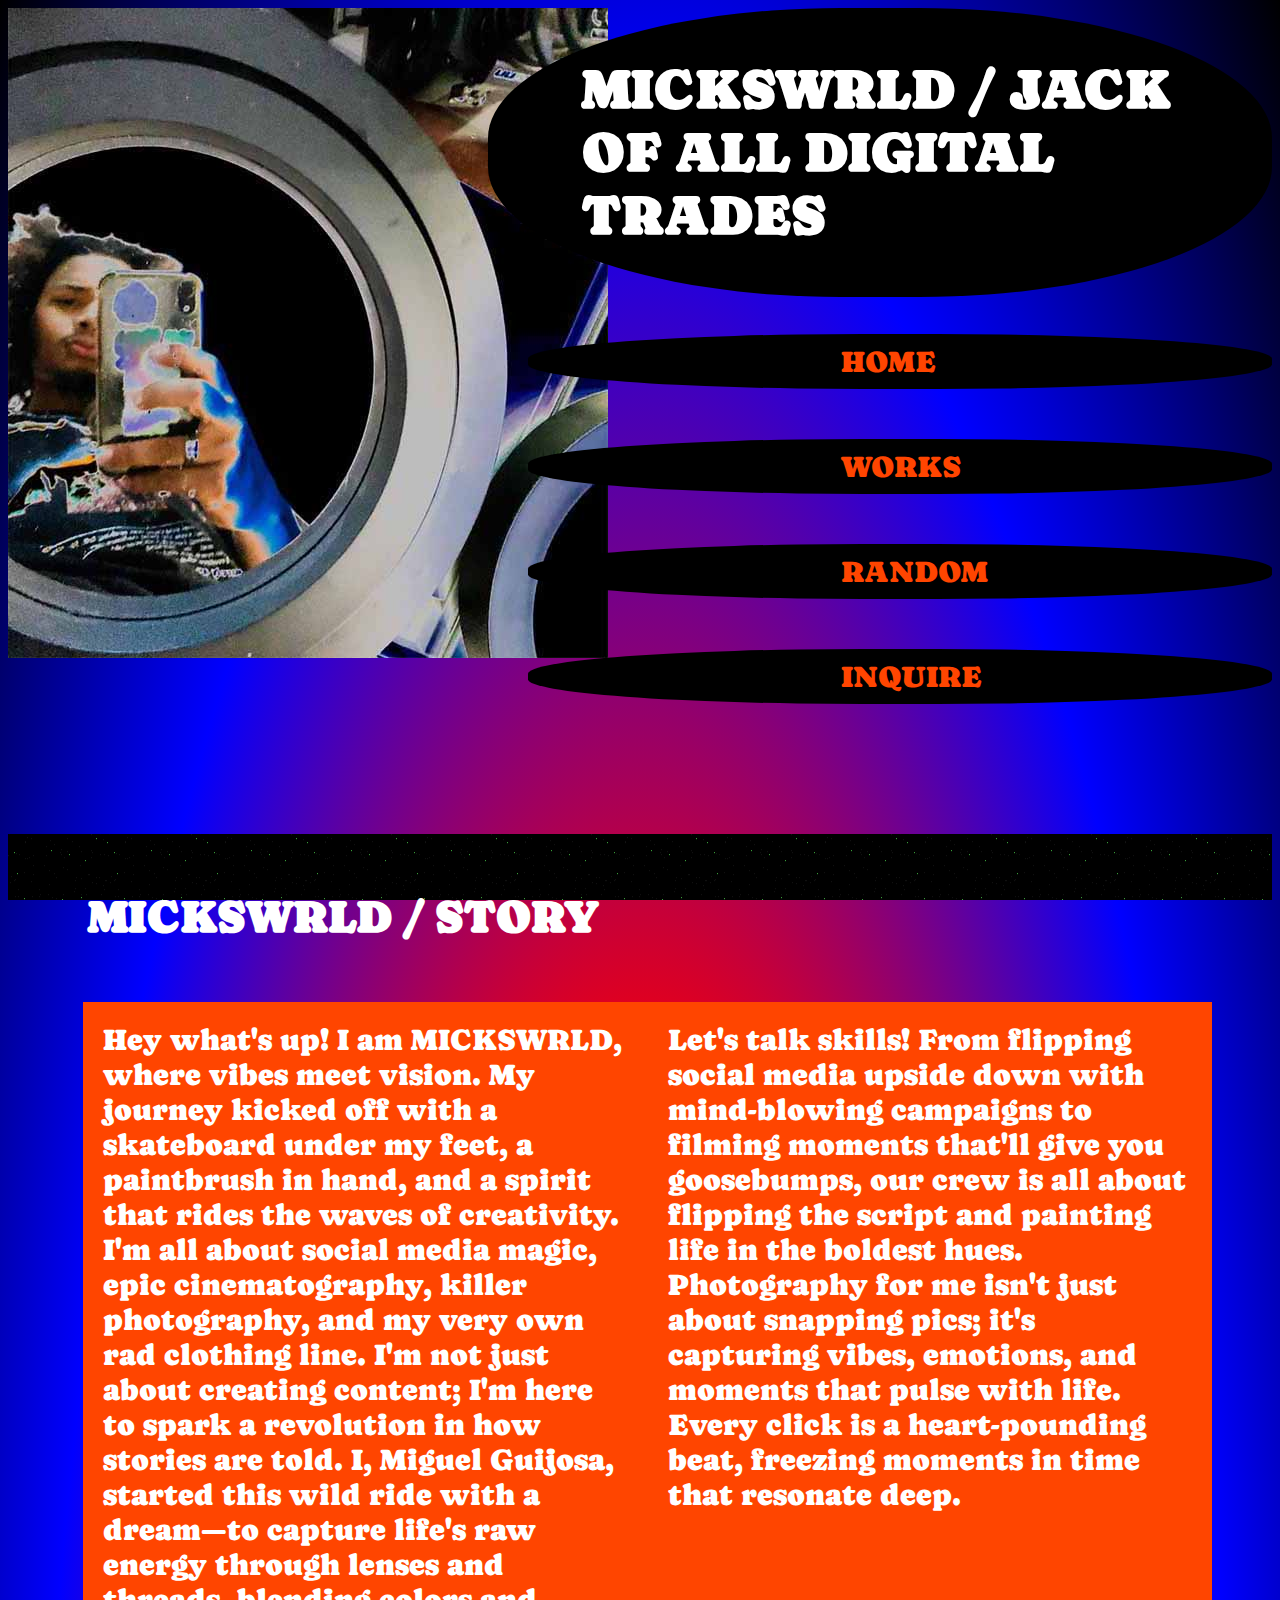
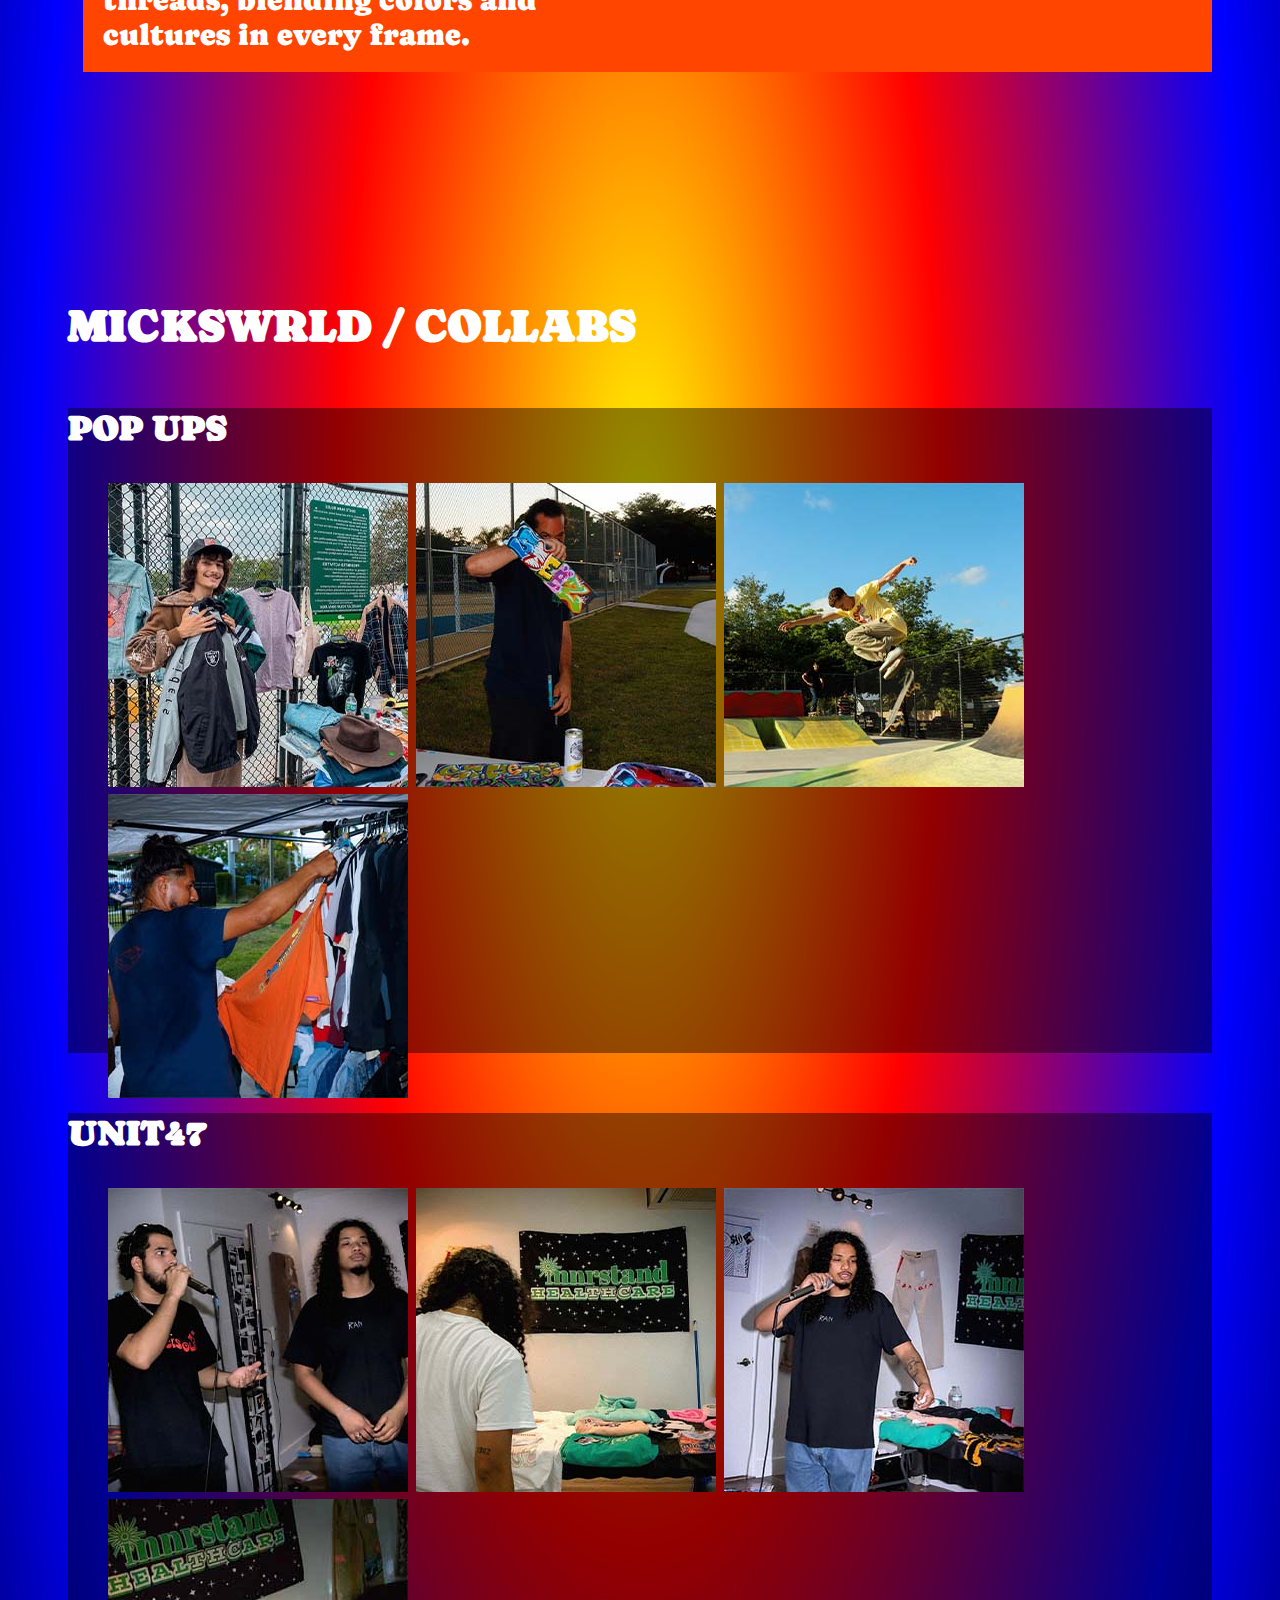
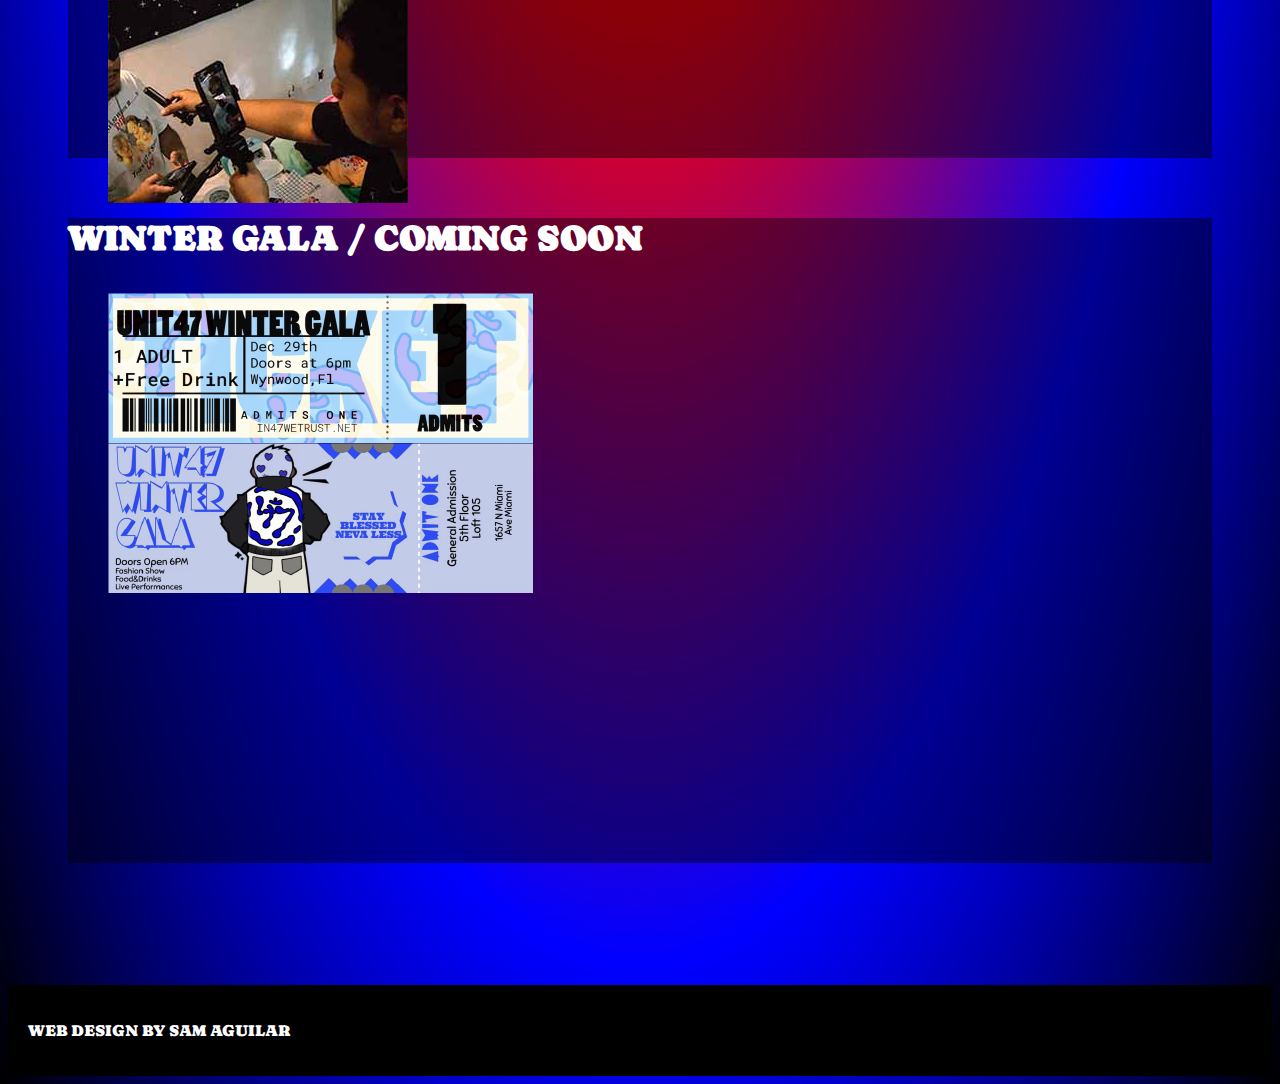
<file: index.html>
<!DOCTYPE html>
<html lang="en">
<head>
    <meta charset="utf-8">
    <title>MICKSWRLD Protfolio</title>
    <link href="css/style.css" rel="stylesheet">
</head>
    <body id="bodyone">
        <header id="hed">
        <div class="hedgrid">

            <img id="hedimg" src="images/mck-hed-img.jpg" alt="alt img text">

            <div id="hedr">
                <h1>MICKSWRLD / JACK OF ALL DIGITAL TRADES</h1>

                <nav id="nav">
                    <ul class="navgrid">
                        <li id="na">
                            <a href="index.html">HOME</a>
                        </li>
                        <li id="nb">
                            <a href="collab.html">WORKS</a>
                        </li>
                        <li id="nc">
                            <a href="rand.html">RANDOM</a>
                        </li>
                        <li id="nd">
                            <a href="abt.html">INQUIRE</a>
                        </li>
                    </ul>
                </nav>

            </div>
        </div>
        </header>
        
        <main>
            <section id="story">
                <h2>MICKSWRLD / STORY</h2>
                <div class="storygrid">
                    <p id="pone">Hey what's up! I am MICKSWRLD, where vibes meet vision. My journey kicked off with a skateboard under my feet, a paintbrush in hand, and a spirit that rides the waves of creativity. 
                    I'm all about social media magic, epic cinematography, killer photography, and my very own rad clothing line. I'm not just about creating content; I'm here to spark a revolution in how stories are told. I, Miguel Guijosa, started this wild ride with a dream—to capture life's raw energy through lenses and threads, blending colors and cultures in every frame.</p>
                    <p id="ptwo">Let's talk skills! From flipping social media upside down with mind-blowing campaigns to filming moments that'll give you goosebumps, our crew is all about flipping the script and painting life in the boldest hues.
                    Photography for me isn't just about snapping pics; it's capturing vibes, emotions, and moments that pulse with life. Every click is a heart-pounding beat, freezing moments in time that resonate deep.
                    </p>
                </div>
            </section>

            <section id="collabs">
                <h2>MICKSWRLD / COLLABS</h2>
                    <div class="collab">

                        <div id="a">
                            <h3>POP UPS</h3>
                            <div class="collab-content">
                                <img src="images/pu-one.jpg" alt="man holding jackets">
                                <img src="images/pu-three.jpg" alt="man holding graphic">
                                <img src="images/pu-two.jpg" alt="skateboarder mid air">
                                <img src="images/pu-four.jpg" alt="man admiring an article of clothing">
                            </div>
                        </div>

                        <div id="a">
                            <h3>UNIT47</h3>
                            <div class="collab-content">
                                <img src="images/fs-one.jpg" alt="two men standing next to each other">
                                <img src="images/fs-three.jpg" alt="man turned away from camera looking out of frame">
                                <img src="images/fs-two.jpg" alt="man holding microphone">
                                <img src="images/fs-four.jpg" alt="man interviewing someone">
                            </div>
                        </div>

                        <div id="c">
                            <h3>WINTER GALA / COMING SOON</h3>
                            <div class="collab-content">
                                <img src="images/winter-gala-ot.png" alt="mock up of an entry ticket">
                            </div>
                        </div>
                    </div>
                </section>
        </main>
        <footer>
            <p>WEB DESIGN BY SAM AGUILAR</p>
        </footer>
    </body>
</html>
</file>
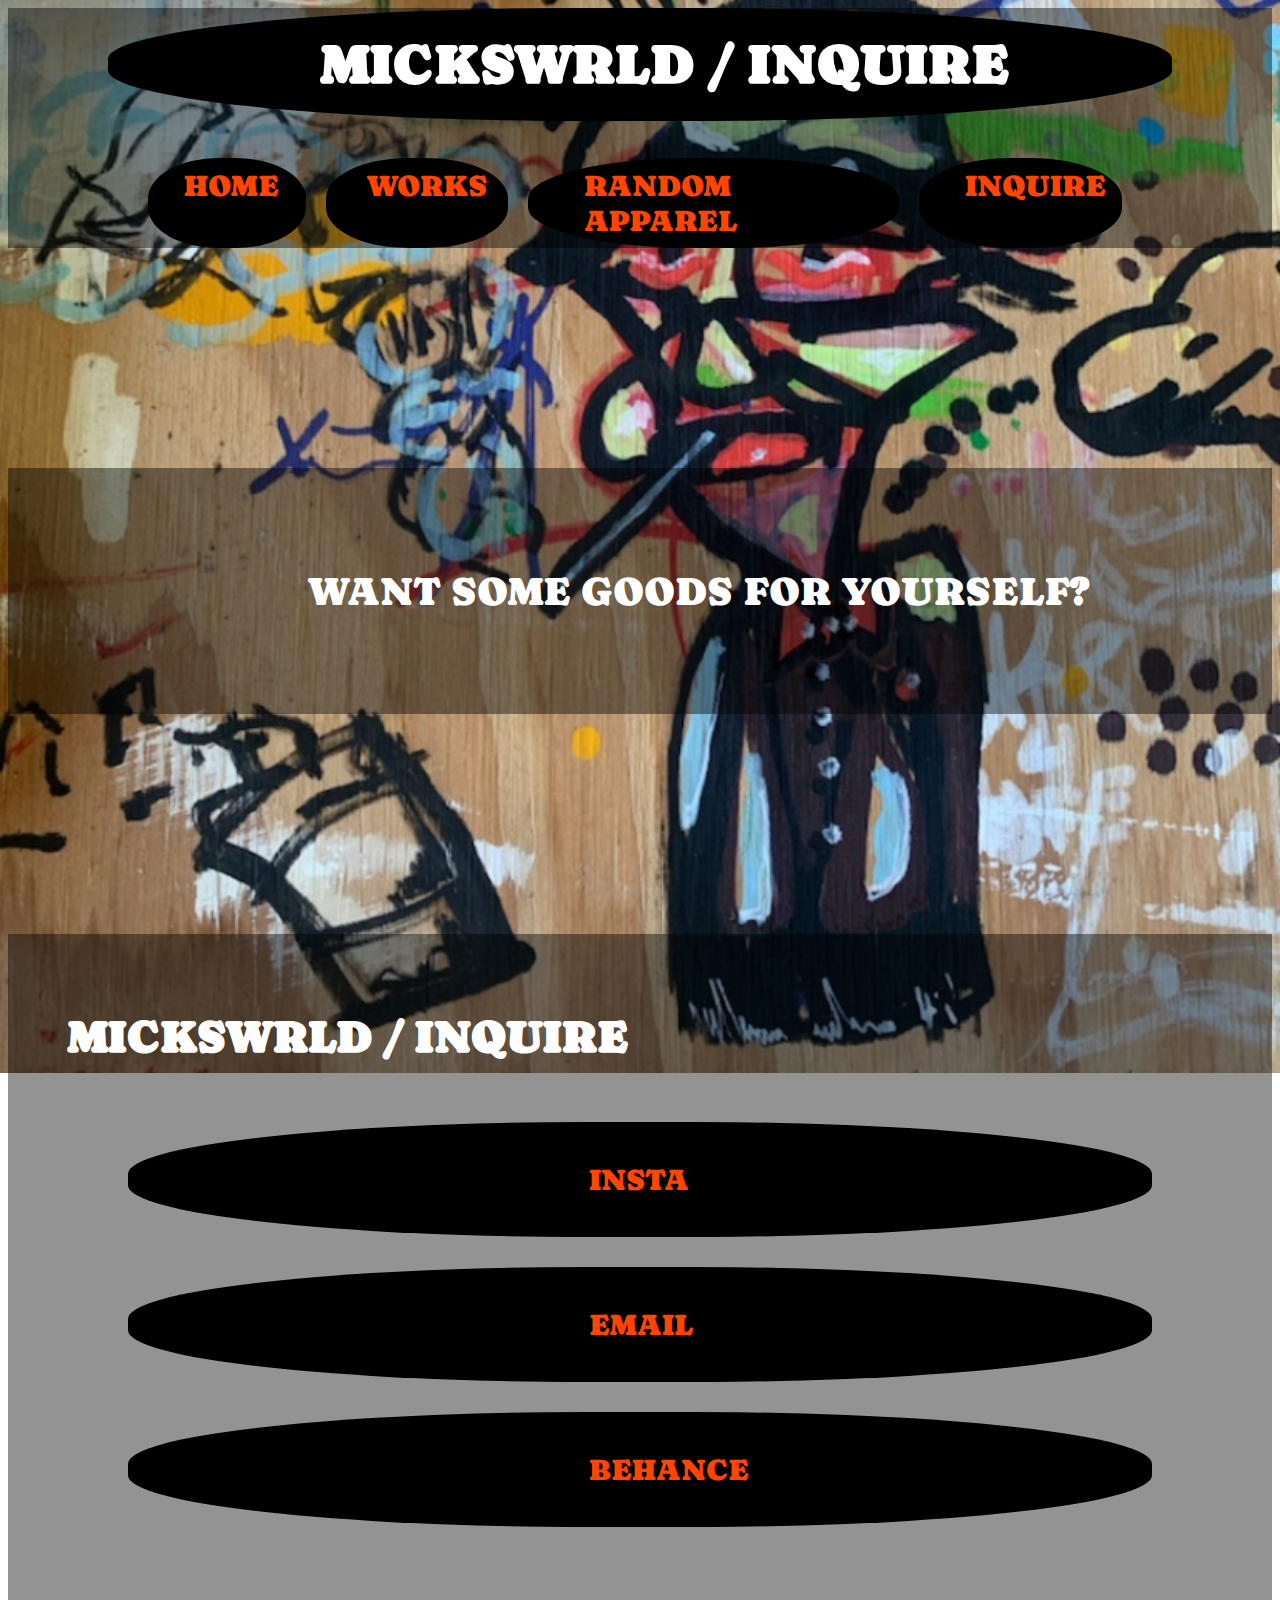
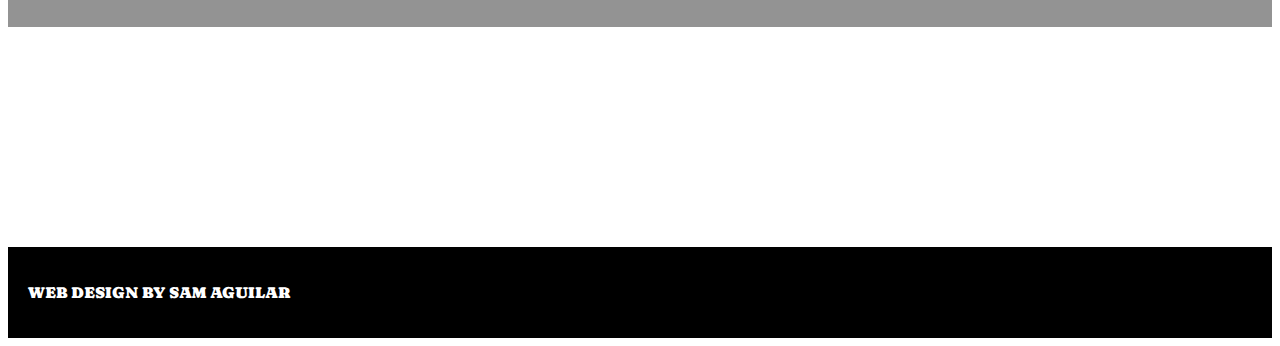
<file: abt.html>
<!DOCTYPE html>
<html lang="en">
    <head>
        <meta charset="utf-8" />
        <title>ABOUT MICKSWRLD</title>
        <link href="css/style.css" rel="stylesheet">
    </head>
    <body id="bodyfour">
        <header class="arahed">
            <h1>MICKSWRLD / INQUIRE</h1>

            <nav class="aranav">
                <ul class="aragrid">
                    <li id="naa"><a href="index.html">HOME</a></li>
                    <li id="nab"><a href="collab.html">WORKS</a></li>
                    <li id="nac"><a href="rand.html">RANDOM APPAREL</a></li>
                    <li id="nad"><a href="abt.html">INQUIRE</a></li>
                </ul>
            </nav>
        </header>

        <main>

            <section id="filler">
                <p>WANT SOME GOODS FOR YOURSELF?</p>
            </section>
            
            <section id="inquire">
                <h2>MICKSWRLD / INQUIRE</h2>
                <div id="inqgrid">
                    <ul class="inq">
                        <li id="aa"><a href="https://www.instagram.com/mickswrld/">INSTA</a></li>
                        <li id="bb"><a href=mailto:“miguelguijosa261@gmail.com”>EMAIL</a></li>
                        <li id="cc"><a href="https://www.behance.net/miguelguijosa">BEHANCE</a></li>
                    </ul>
                </div>
                
            </section>

            
        </main>

        <footer>
            <p>WEB DESIGN BY SAM AGUILAR</p>
        </footer>
    
    </body>
</html>
</file>
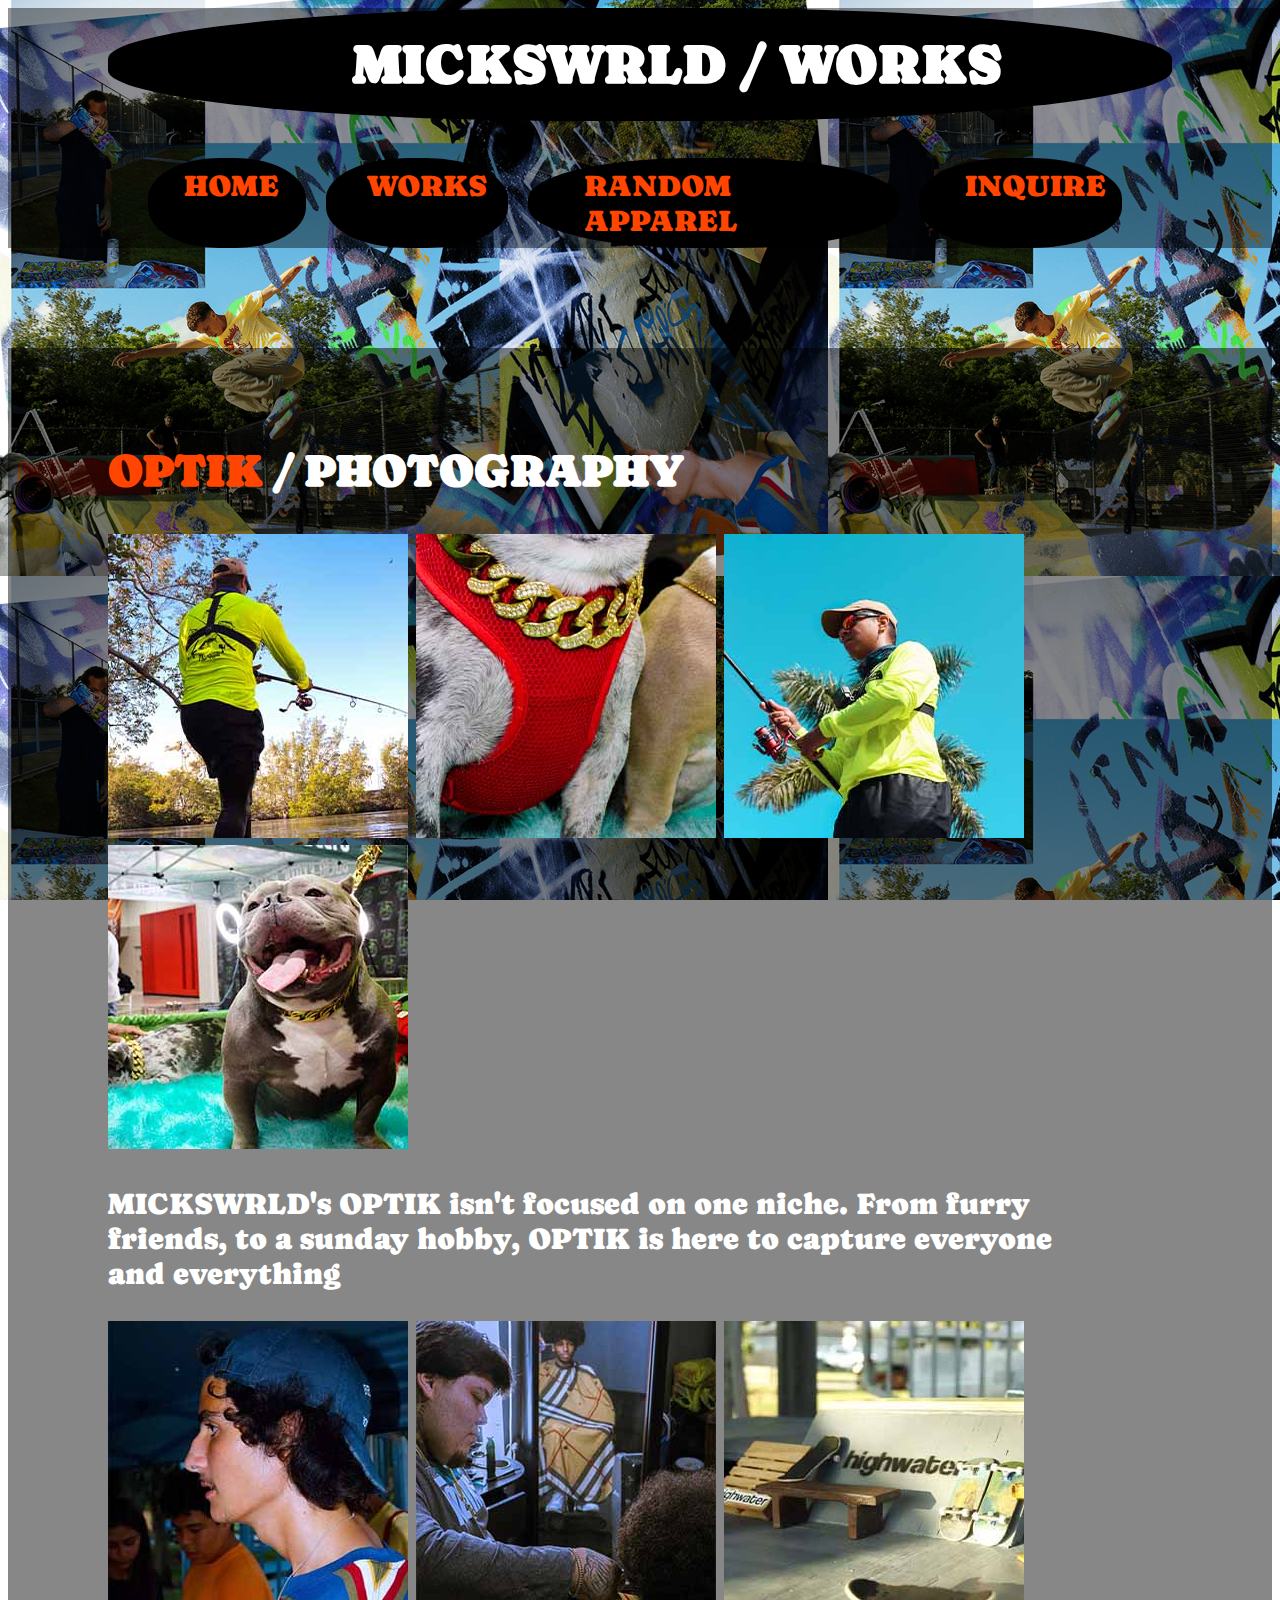
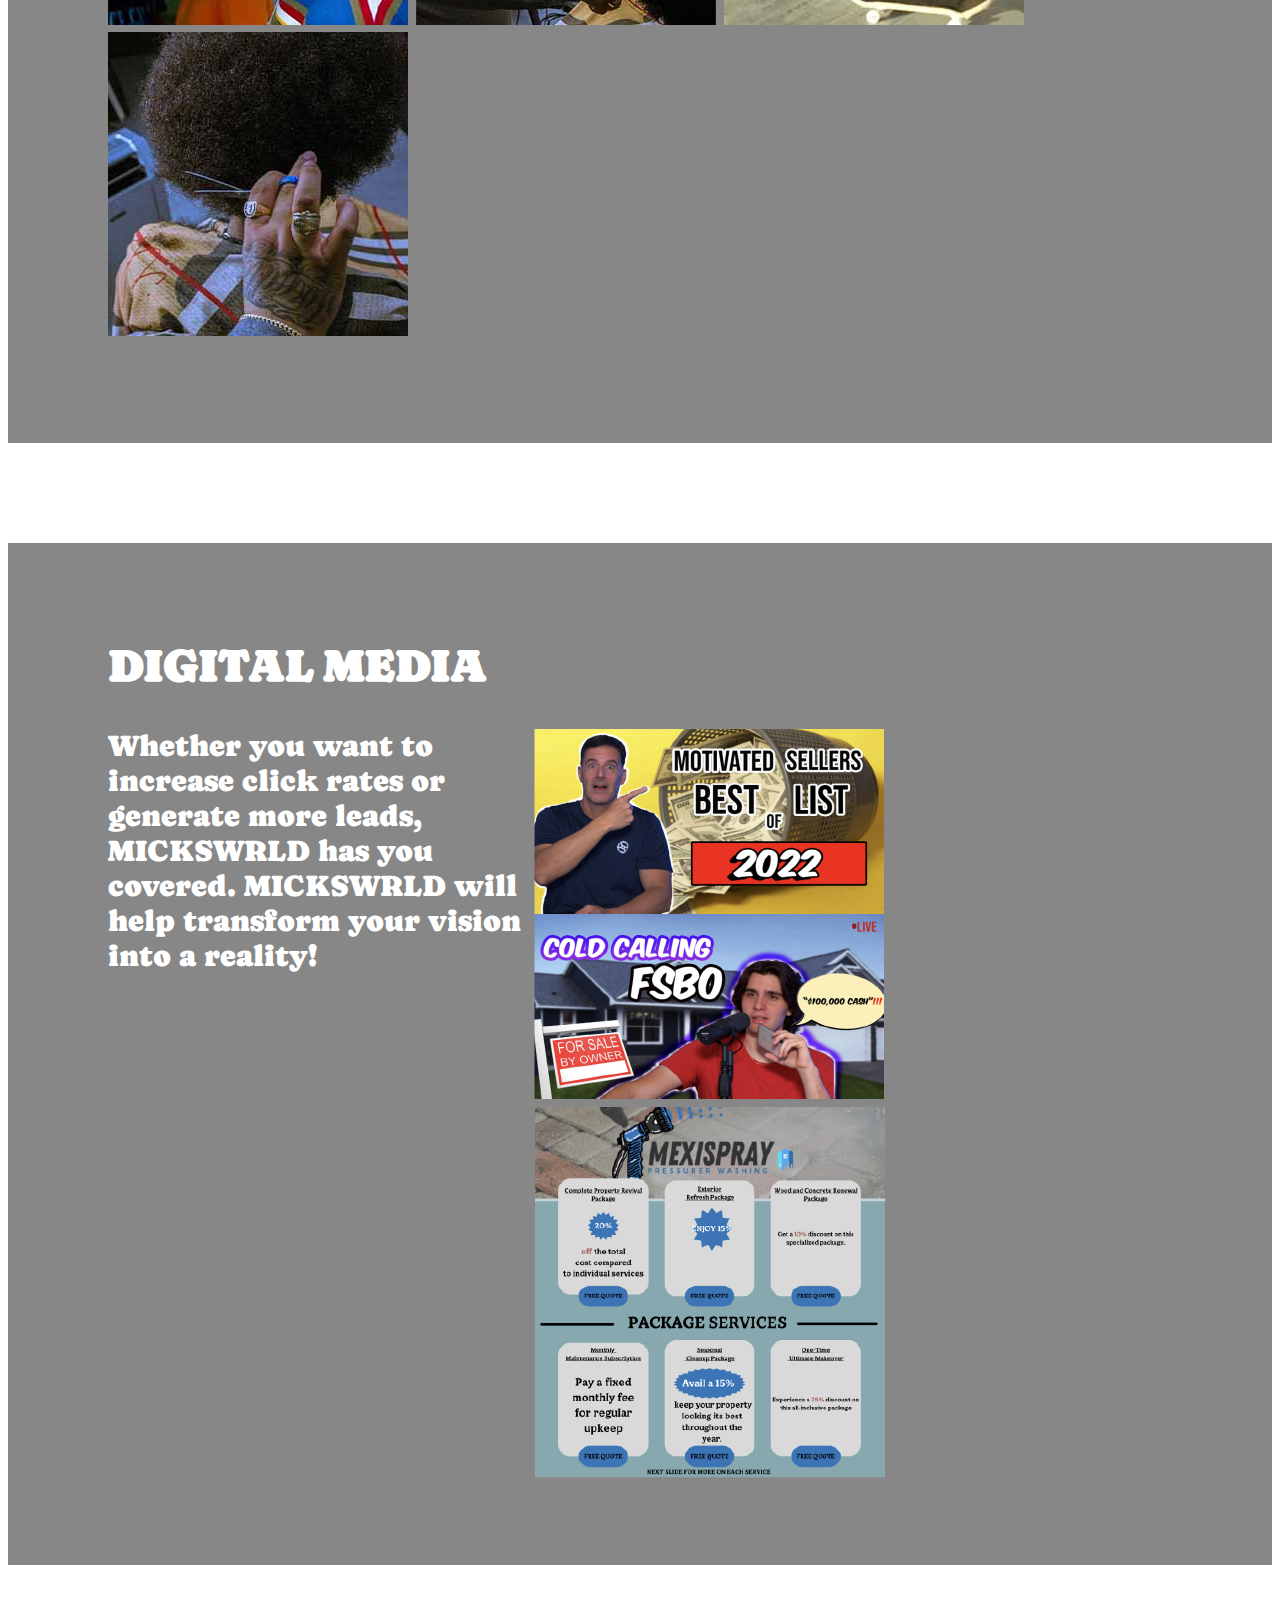
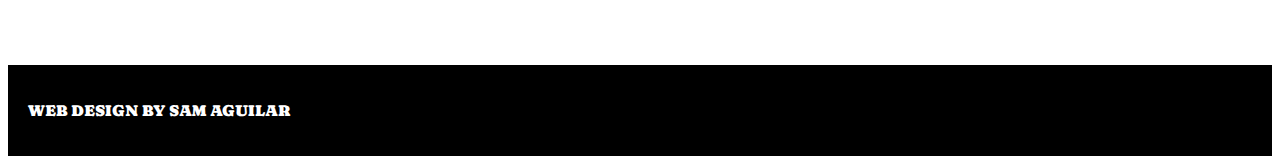
<file: collab.html>
<!DOCTYPE html>
<html lang="en">
    <head>
        <meta charset="utf-8" />
        <title>MICKSWRLD / WORKS</title>
        <link href="css/style.css" rel="stylesheet">
    </head>
    <body id="bodytwo">
        <header class="crahed">
            <h1>MICKSWRLD / WORKS</h1>

            <nav class="cranav">
                <ul class="cragrid">
                    <li id="nca"><a href="index.html">HOME</a></li>
                    <li id="ncb"><a href="collab.html">WORKS</a></li>
                    <li id="ncc"><a href="rand.html">RANDOM APPAREL</a></li>
                    <li id="ncd"><a href="abt.html">INQUIRE</a></li>
                </ul>
            </nav>
        </header>

        <main>
            <section id="photo">
                <h2><a href="https://www.instagram.com/optik.vp/">OPTIK</a> / PHOTOGRAPHY</h2>
                <div>
                    <img id="" src="images/photo-six.jpg" alt="man fishing">

                    <img id="" src="images/photo-four.jpg" alt="dog close up">

                    <img id="" src="images/photo-seven.jpg" alt="man fishing">

                    <img id="" src="images/photo-five.jpg" alt="dog sitting down">
                </div>

                <p>MICKSWRLD's OPTIK isn't focused on one niche. From furry friends, to a sunday hobby, OPTIK is here to capture everyone and everything</p>
                
                <div>
                    <img id="" src="images/photo-eight.jpg" alt="man profile">

                    <img id="" src="images/photo-nine.jpg" alt="a man getting a haircut">

                    <img id="" src="images/photo-ten.jpg" alt="still image of finger boards">

                    <img id="" src="images/photo-eleven.jpg" alt="close up of a haircut">
                </div>
            </section>

            <section id="digmed">
                <h2>DIGITAL MEDIA</h2>
                <div class="collabgrid">

                    <div id="coltwo">
                        <p>Whether you want to increase click rates or generate more leads, MICKSWRLD has you covered. MICKSWRLD will help transform your vision into a reality! </p>
                    </div>

                    <div id="colone">
                        <img id="tn-img" src="images/mexi-tn.png" alt=" video thumbnails">
    
                        <img id="mexi-spray-img" src="images/mexi-spray-two.png" alt="power washing company flyer">
                    </div>
                </div>
            </section>
        </main>

        <footer>
            <p>WEB DESIGN BY SAM AGUILAR</p>
        </footer>
    
    </body>
</html>
</file>
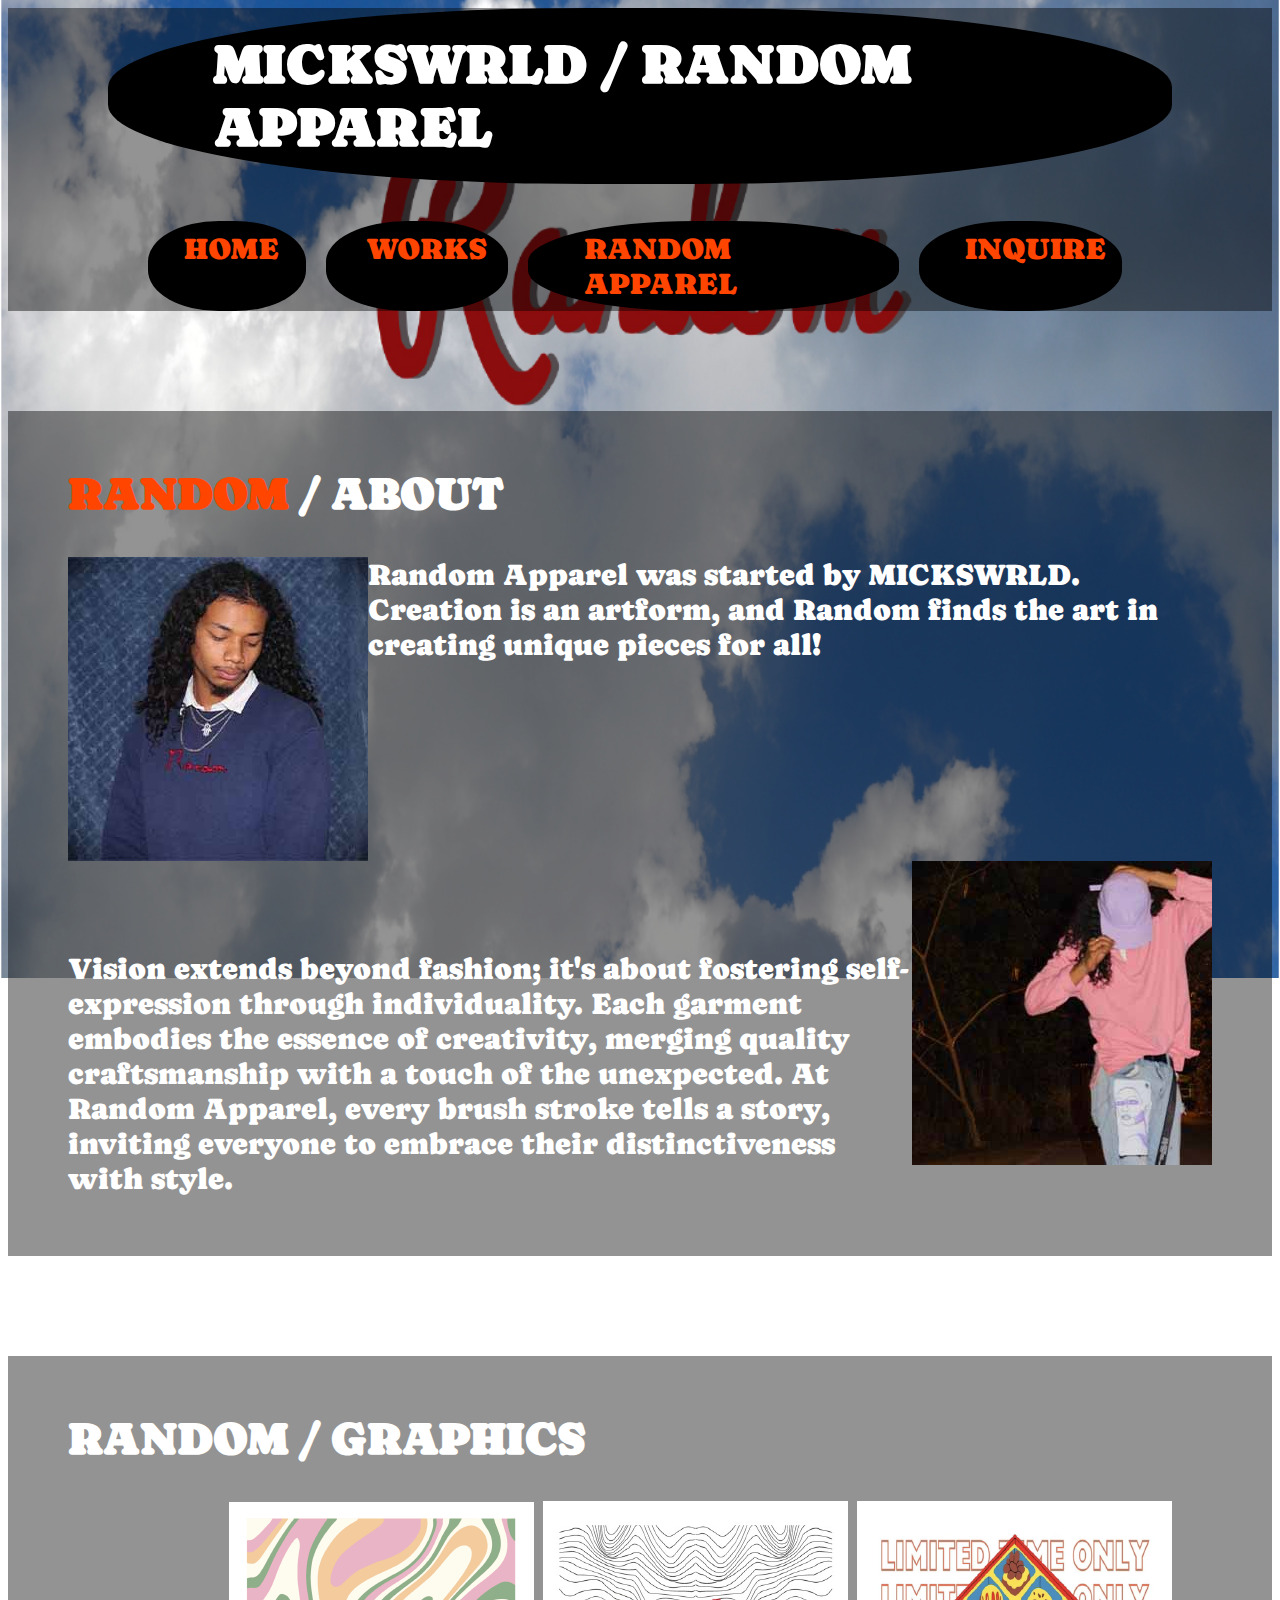
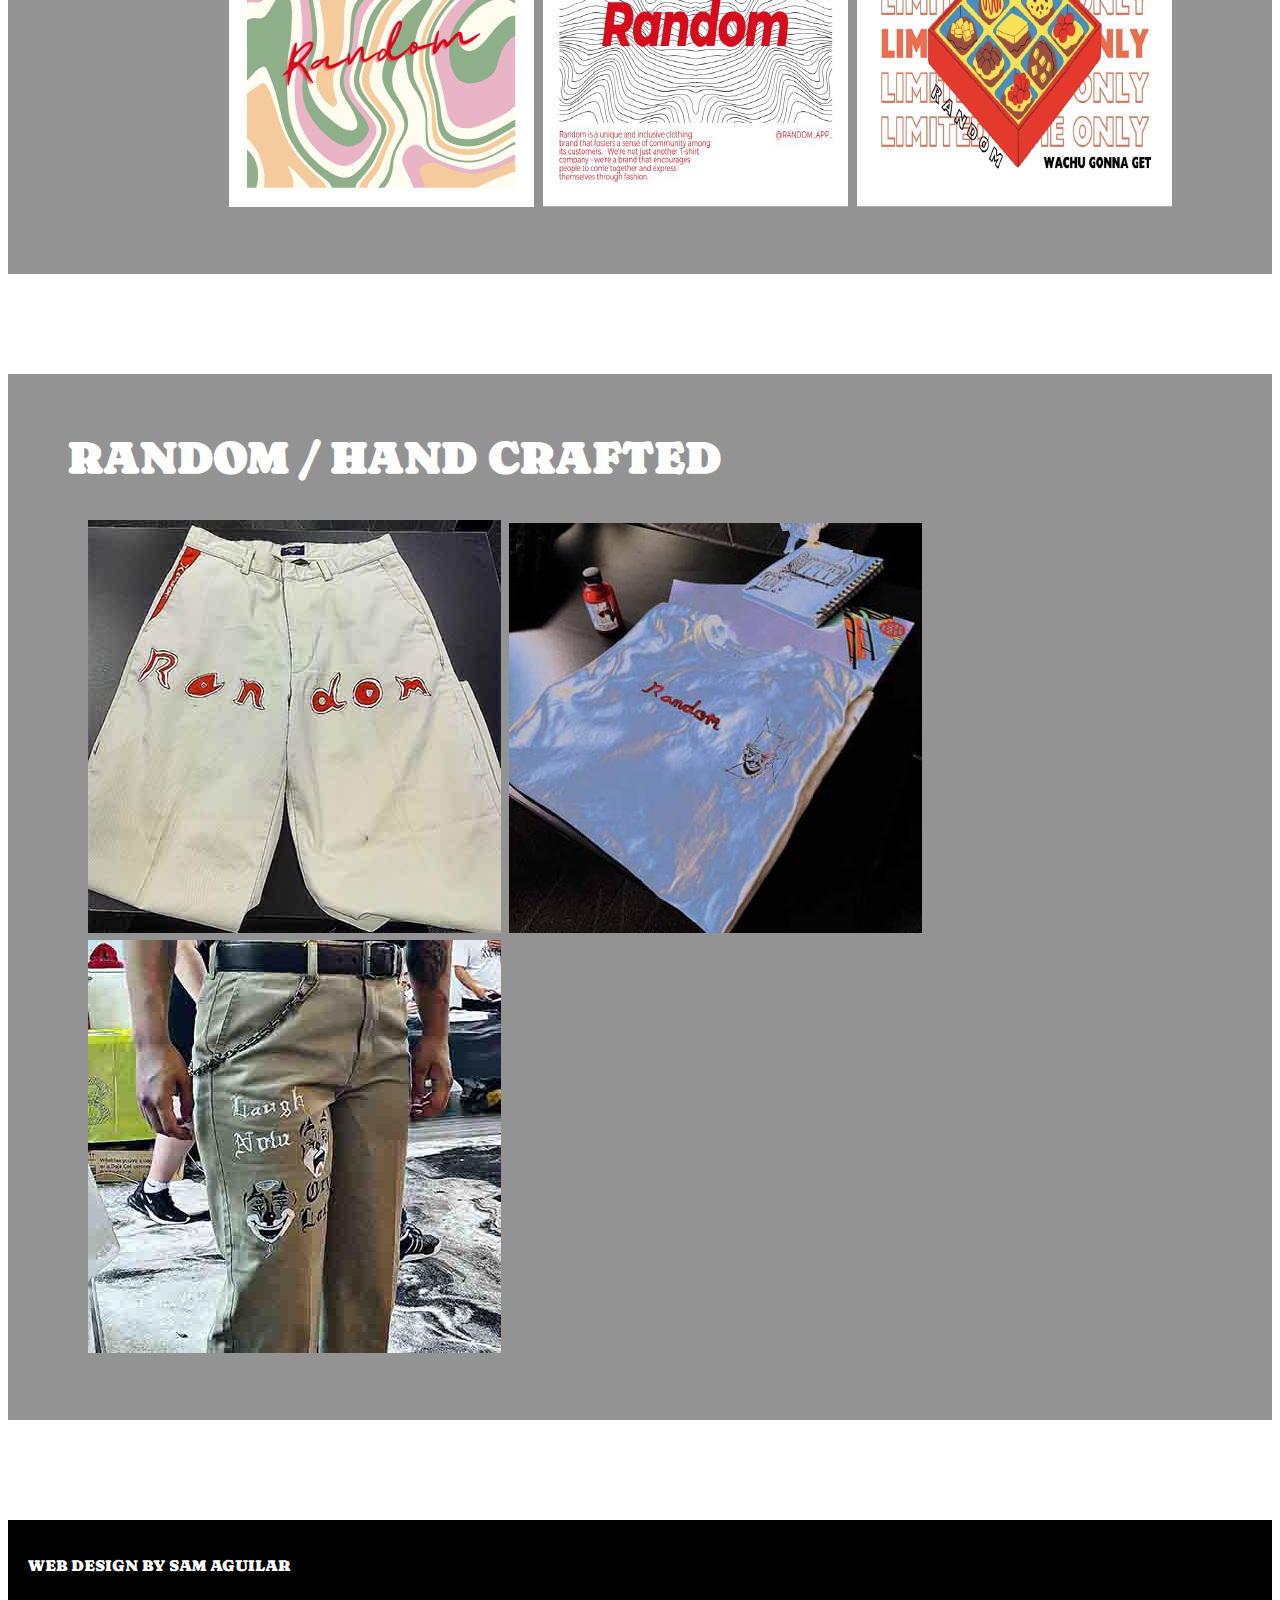
<file: rand.html>
<!DOCTYPE html>
<html lang="en">
    <head>
        <meta charset="utf-8" />
        <title>MICKSWRLD / RANDOM APPAREL</title>
        <link href="css/style.css" rel="stylesheet">
    </head>
    <body id="bodythree">
        <header class="rrahed">
            <!--<h1>MICKSWRLD / RANDOM APPAREL</h1>-->
            <div>
                <h1>MICKSWRLD / RANDOM APPAREL</h1>
                <nav class="rranav">
                    <ul class="rragrid">
                        <li id="nra"><a href="index.html">HOME</a></li>
                        <li id="nrb"><a href="collab.html">WORKS</a></li>
                        <li id="nrc"><a href="rand.html">RANDOM APPAREL</a></li>
                        <li id="nrd"><a href="abt.html">INQUIRE</a></li>
                    </ul>
                </nav>
            </div>
        </header>

        <main>
            <section id="abtrand">
                <h2><a href="https://www.instagram.com/random_app_/">RANDOM</a> / ABOUT</h2>
                <div class="randabtgrid">
                    <img src="images/rand-app-two.jpg" alt="portrait of a man" id="app-two">
                    <p id="abtp">Random Apparel was started by MICKSWRLD. Creation is an artform, and Random finds the art in creating unique pieces for all!</p>
                </div>

                <div class="randabtgrid">
                    <p id="abtpt">Vision extends beyond fashion; it's about fostering self-expression through individuality. Each garment embodies the essence of creativity, merging quality craftsmanship with a touch of the unexpected. At Random Apparel, every brush stroke tells a story, inviting everyone to embrace their distinctiveness with style.</p>
                    <img src="images/rand-app-one.jpg" alt="man modeling a pair of pants" id="app-one">
                    </div>
            </section>

            <section id="randgraphics">
                <h2>RANDOM / GRAPHICS</h2>
                <div>
                    <img src="images/rand-two.png" alt="graphic art">
                    <img src="images/rand-three.png" alt="graphic art">
                    <img src="images/rand-four.png" alt="graphic art">
                </div>
            </section>

            <section id="randart">
                <h2>RANDOM / HAND CRAFTED</h2>
                <div>
                    <img src="images/rand-five.jpg" alt="hand painted pants">
                    <img src="images/rand-shirt.jpg" alt="hand painted shirt">
                    <img src="images/rand-six.jpg" alt="hand painted pants">
                </div>
            </section>
        </main>

        <footer>
            <p>WEB DESIGN BY SAM AGUILAR</p>
        </footer>
    
    </body>
</html>
</file>
<file: css/style.css>
/*home page*/
@import url('https://fonts.googleapis.com/css2?family=Caprasimo&display=swap');

#bodyone{
    font-family: "Caprasimo", "Arial", "Helvetica", "Arial", sans-serif;
    background-image: radial-gradient(rgb(255, 255, 0), rgb(255, 0, 0), rgb(0, 0, 255), rgb(0, 0, 0));
}

h1,
h2,
h3,
p{
    color: white;
}

p{
    max-width: 960px;
}

a:link {
    text-decoration: none;
    color: rgb(255, 69, 0);
  }
  
  a:visited {
    color: rgb(255, 255, 0);
  }
  
  a:hover {
    text-decoration: underline;
    text-decoration-color: rgb(255, 255, 0);
    color: rgb(255, 105, 180);
  }

  a:active {
    color: rgb(255, 0, 0);
  }

li{
    list-style: none;
}

.hedgrid{
    display: grid;
    grid-template-columns: 38% 62%;
    grid-gap: 0px;
}

#hedr h1{
    background-color: rgb(0, 0, 0);
    margin-top: 0px;
    padding: 50px;
    border-radius: 45%;
    font-size: 55px;
    padding-left: 12%;
}

.navgrid{
    display: grid;
    grid-gap: 50px;
    font-size: 30px;
}

#na,
#nb,
#nc,
#nd{
    background-color: rgb(0, 0, 0);
    padding: 10px;
    border-radius: 45%;
    padding-left: 42%;
}

#story{
    background-image: url("../patterns/darkness.webp");
    background-attachment: fixed;
    background-color: rgb(0, 0, 0);
    margin-top: 100px;
    margin-bottom: 100px;
    padding: 20px 60px 40px 60px;
    font-size: 30px;
}

#story h2{
    margin-bottom: 30px;
    padding-left: 20px;
}


#story p{
    background-color: rgb(255, 69, 0);
    padding: 20px;

}

.storygrid{
    display: grid;
    grid-template-columns: 50% 50%;
    margin-left: 15px;
}

#collabs{
    font-size: 30px;
    padding: 20px 60px 140px 60px;
    background-image: url("../patterns/darkness.webp");
    background-attachment: fixed;
}

#collabs h2{
    padding-bottom: 0px;
}

#collabs h3{
    margin-top: 0px;

}

.collab{
    grid-template-rows: repeat(4, 35%);
    display: grid;
    grid-gap: 20px;
}

.collab-content{
    padding-left: 40px;
}

#a,
#b,
#c{
    margin-top: 20px;
    margin-bottom: 20px;
    background-color: rgba(0, 0, 0, 0.425);
}

footer{
    margin-top: 100px;
    padding-top: 20px;
    padding-bottom: 20px;
    background-color: black;
}

footer p{
    margin-left: 20px;
}

/*COLLABBBSSS*/

#bodytwo{
   font-family: "Caprasimo", "Arial", "Helvetica", "Arial", sans-serif;
   background-image: url("../images/story-bg-img.jpg");
   background-attachment: fixed;
}

.crahed h1{
    background-color: rgb(0, 0, 0);
    padding-top: 25px;
    padding-left: 23%;;
    padding-bottom: 25px;
    padding-right: 20px;
    border-radius: 45%;

    font-size: 55px;
    margin-top: 0px;
}

.crahed{
    background-color: rgba(0, 0, 0, 0.425);
    padding: 0px 100px 0px 100px;
    font-size: 30px;
    margin: 0px;
}

.cragrid{
    display: grid;
    grid-gap: 20px;
    grid-template-columns: auto auto auto auto;
    grid-template-rows: auto;
    padding-right: 40px;
    margin-right: 10px;
}

#nca,
#ncb,
#ncd{
    padding-left: 23%;
    background-color: black;
    padding-top: 10px;
    padding-bottom: 10px;
    padding-right: 10px;
    border-radius: 45%;
}

#ncc{
    padding-left: 15%;
    background-color: black;
    padding-top: 10px;
    padding-bottom: 10px;
    padding-right: 10px;
    border-radius: 45%;
}

#photo{
    background-color: rgba(0, 0, 0, 0.471);
    padding: 60px 100px 100px 100px;
    margin-top: 100px;
    margin-bottom: 40px;
    font-size: 30px;
}

#digmed{
    background-color: rgba(0, 0, 0, 0.471);
    padding: 60px 100px 80px 100px;
    margin-top: 100px;
    margin-bottom: 40px;
    font-size: 30px;
}

.collabgrid{
    display: grid;
    grid-template-columns: 40% 60%;
}

#coltwo p{
    margin-top: 0px;
}

/*rand page*/
#bodythree{
    font-family: "Caprasimo", "Arial", "Helvetica", "Arial", sans-serif;
    background-image: url(../images/rand-bg-two.png);
    background-repeat: no-repeat;
    background-size: cover;
    background-attachment: fixed;
}

.rrahed h1{
    background-color: rgb(0, 0, 0);
    padding-top: 25px ;
    padding-left: 10%;
    padding-bottom: 25px;
    padding-right: 20px;
    border-radius: 45%;
    font-size: 55px;
    margin-top: 0px;
}

#nra,
#nrb,
#nrd{
    padding-left: 23%;
    background-color: black;
    padding-top: 10px;
    padding-bottom: 10px;
    padding-right: 10px;
    border-radius: 45%;
}

#nrc{
    padding-left: 15%;
    background-color: black;
    padding-top: 10px;
    padding-bottom: 10px;
    padding-right: 10px;
    border-radius: 45%;
}

#rand-one{
    padding-top: 20px;
}

.rrahed{
    background-color: rgba(0, 0, 0, 0.425);
    padding: 0px 100px 0px 100px;
    font-size: 30px;
    margin: 0px;
}

.rragrid{
    display: grid;
    grid-gap: 20px;
    grid-template-columns: auto auto auto auto;
    padding-right: 40px;
    margin-right: 10px;
}

.randabtgrid{
    display: grid;
    grid-template-columns: auto auto;
}

#abtp{
    margin-top: 0px;
}

#abtpt{
    margin-top: 90px;
    margin-bottom: 0px;
    
}

#abtrand{
    background-color: rgba(0, 0, 0, 0.425);
    margin-top: 100px;
    padding: 20px 60px 60px 60px;
    font-size: 30px;
}

#randgraphics{
    background-color: rgba(0, 0, 0, 0.425);
    margin-top: 100px;
    padding: 20px 60px 60px 60px;
    font-size: 30px;
}

#randgraphics div{
    margin-left: 160px;
}

#randart{
    background-color: rgba(0, 0, 0, 0.425);
    margin-top: 100px;
    padding: 20px 60px 60px 60px;
    font-size: 30px;
}

#randart div{
    margin-left: 20px;
}

/*INQUIRY PAGE*/

#bodyfour{
        font-family: "Caprasimo", "Arial", "Helvetica", "Arial", sans-serif;
        background-image: /*radial-gradient(rgb(255, 255, 0), rgb(255, 0, 0), rgb(0, 0, 255), rgb(0, 0, 0))*/ url(../images/rand-img.jpg);
        background-repeat: no-repeat;
        background-size: cover;
        background-attachment: fixed;
}

.arahed{
    background-color: rgba(0, 0, 0, 0.425);
    padding: 0px 100px 0px 100px;
    font-size: 30px;
    margin: 0px;
}

.arahed h1{
    background-color: rgb(0, 0, 0);
    padding-top: 25px ;
    padding-left: 20%;
    padding-bottom: 25px;
    padding-right: 20px;
    border-radius: 45%;
    font-size: 55px;
    margin-top: 0px;
}

.aragrid{
    display: grid;
    grid-gap: 20px;
    grid-template-columns: auto auto auto auto;
    padding-right: 40px;
    margin-right: 10px;
}

#naa,
#nab,
#nad{
    padding-left: 23%;
    background-color: black;
    padding-top: 10px;
    padding-bottom: 10px;
    padding-right: 10px;
    border-radius: 45%;
}

#nac{
    padding-left: 15%;
    background-color: black;
    padding-top: 10px;
    padding-bottom: 10px;
    padding-right: 10px;
    border-radius: 45%;
}

#filler{
    margin-top: 220px;
    margin-bottom: 100px;
    background-color: rgba(0, 0, 0, 0.425);
    padding: 60px;
    font-size: 40px;
}

#filler p{
    margin-left: 240px;
}

#inquire{
    margin-top: 220px;
    margin-bottom: 220px;
    background-color: rgba(0, 0, 0, 0.425);
    padding: 40px 60px 10px 60px;
    font-size: 30px;
}

#inquire h2{
    margin-bottom: 0px;
}

.inq{
    margin-top: 0px;
    padding: 60px;
    display: grid;
    grid-template-rows: repeat(3, 2fr);
    grid-gap: 30px;
}

#aa,
#bb,
#cc{
    background-color: black;
    padding: 40px;
    border-radius: 45%;
    
    padding-left: 45%;
}
</file>
